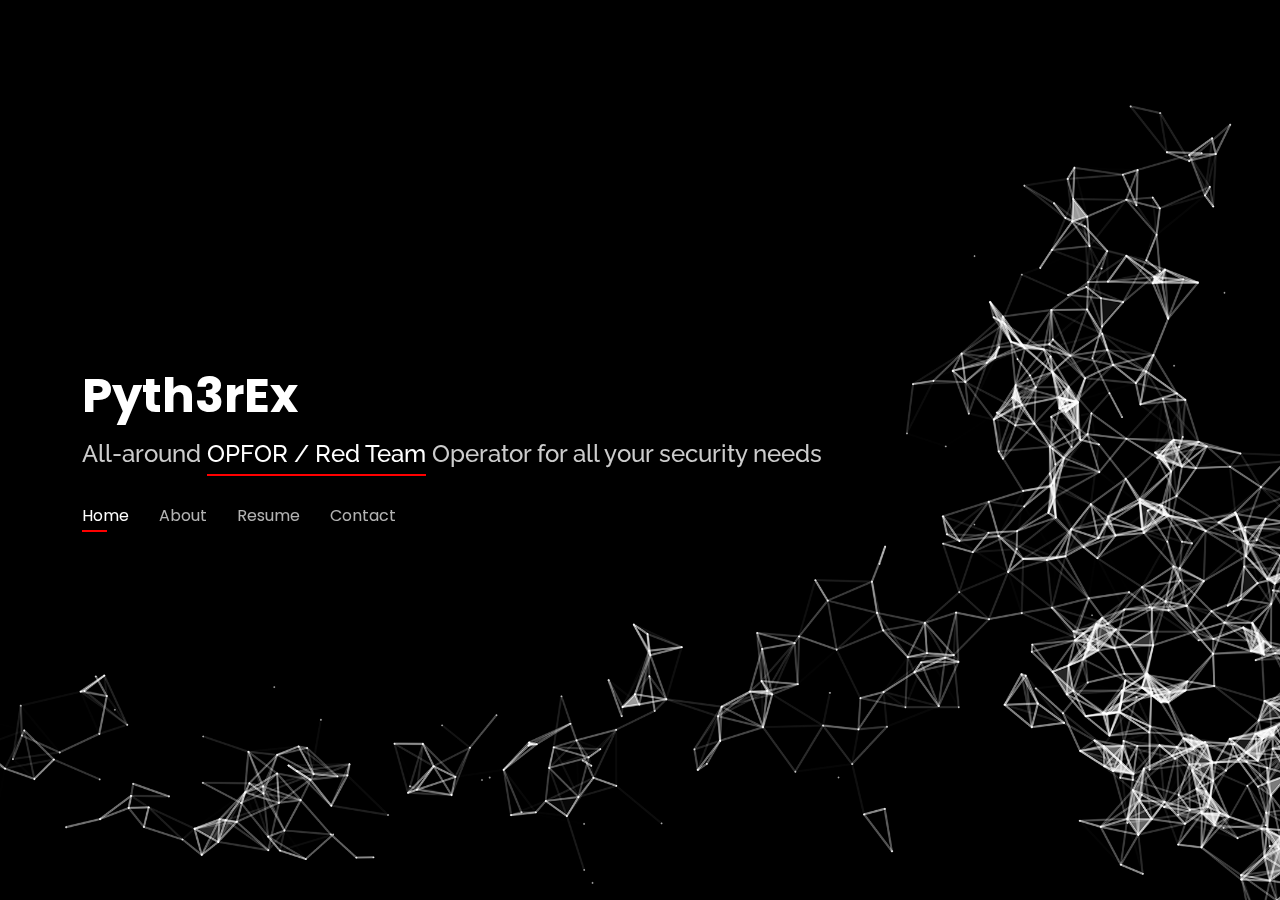
<file: index.html>
<!DOCTYPE html>
<html lang="en">

<head>
  <meta charset="utf-8">
  <meta content="width=device-width, initial-scale=1.0" name="viewport">

  <title>Hire me today</title>
  <meta content="" name="description">
  <meta content="" name="keywords">

  <!-- Favicons -->
  <link href="assets/img/favicon.png" rel="icon">
  <link href="assets/img/apple-touch-icon.png" rel="apple-touch-icon">

  <!-- Google Fonts -->
  <link href="https://fonts.googleapis.com/css?family=Open+Sans:300,300i,400,400i,600,600i,700,700i|Raleway:300,300i,400,400i,500,500i,600,600i,700,700i|Poppins:300,300i,400,400i,500,500i,600,600i,700,700i" rel="stylesheet">

  <!-- Vendor CSS Files -->
  <link href="assets/vendor/bootstrap/css/bootstrap.min.css" rel="stylesheet">
  <link href="assets/vendor/bootstrap-icons/bootstrap-icons.css" rel="stylesheet">
  <link href="assets/vendor/boxicons/css/boxicons.min.css" rel="stylesheet">
  <link href="assets/vendor/glightbox/css/glightbox.min.css" rel="stylesheet">
  <link href="assets/vendor/remixicon/remixicon.css" rel="stylesheet">
  <link href="assets/vendor/swiper/swiper-bundle.min.css" rel="stylesheet">

  <!-- Template Main CSS File -->
  <link href="assets/css/style.css" rel="stylesheet">
</head>

<body>

  <!-- ======= Header ======= -->
  <header id="header">
    <div class="container">

      <h1><a href="index.html">Pyth3rEx</a></h1>
      <!-- Uncomment below if you prefer to use an image logo -->
      <!-- <a href="index.html" class="mr-auto"><img src="assets/img/logo.png" alt="" class="img-fluid"></a> -->
      <h2>All-around <span>OPFOR / Red Team</span> Operator for all your security needs</h2>

      <nav id="navbar" class="navbar">
        <ul>
          <li><a class="nav-link active" href="#header">Home</a></li>
          <li><a class="nav-link" href="#about">About</a></li>
          <li><a class="nav-link" href="#resume">Resume</a></li>
          <li><a class="nav-link" href="#contact">Contact</a></li>
        </ul>
        <i class="bi bi-list mobile-nav-toggle"></i>
      </nav><!-- .navbar -->

      <!-- <div class="social-links">
        <a href="#" class="twitter"><i class="bi bi-twitter"></i></a>
        <a href="#" class="facebook"><i class="bi bi-facebook"></i></a>
        <a href="#" class="instagram"><i class="bi bi-instagram"></i></a>
        <a href="#" class="linkedin"><i class="bi bi-linkedin"></i></a>
      </div> -->

    </div>
  </header><!-- End Header -->

  <!-- ======= About Section ======= -->
  <section id="about" class="about">

    <!-- ======= About Me ======= -->
    <div class="about-me container">

      <div class="section-title">
        <h2>About</h2>
        <p>Learn more about me</p>
      </div>

      <div class="row">
        <div class="col-lg-4" data-aos="fade-right">
          <img src="assets/img/me.png" class="img-fluid" alt="">
        </div>
        <div class="col-lg-8 pt-4 pt-lg-0 content" data-aos="fade-left">
          <h3>Red Team Operator</h3>
          <p class="fst-italic">
            The absolute OPFOR mindset; finding the needle in the haystack to achieve maximum levels of security for infrastructures, businesses or entreprises may it be cyber, or physical.
          </p>
          <div class="row">
            <div class="col-lg-6">
              <ul>
                <li><i class="bi bi-chevron-right"></i> <strong>Work zone:</strong> <span>Worldwide</span></li>
                <li><i class="bi bi-chevron-right"></i> <strong>E-Mail:</strong> <span>hireme@pyth3rex.com</span></li>
              </ul>
            </div>
            <div class="col-lg-6">
              <ul>
                <li><i class="bi bi-chevron-right"></i> <strong>Age:</strong> <span>24</span></li>
                <li><i class="bi bi-chevron-right"></i> <strong>Hire status:</strong> <span>Approaching contract end</span></li>
              </ul>
            </div>
          </div>
          <p class="justified">
            Deputy S9 in the French Army, I started my service as an Anti-Tank gunner in a reconnaissance and intervention squadron. Specializing in offensive intelligence gathering, intrusion and observation, I quickly learned to combine my adaptability, ease of talk and hobby for cyber security to develop a large panel of capacity.<br>
            <br>
            After 4 years and 2 deployments overseas, I have been moved to the Operations & Instructions as Deputy S9 working closely with S2 to provide the cell leader with insights, advice and guidance in public relations, intelligence gathering and OSINT.
          </p>
        </div>
      </div>
    </div><!-- End About Me -->

    <!-- ======= Counts ======= -->
    <div class="counts container">

      <div class="row">

        <div class="col-lg-3 col-md-6">
          <div class="count-box">
            <i class="bi bi-headset"></i>
            <span data-purecounter-start="0" data-purecounter-end="6" data-purecounter-duration="1" class="purecounter"></span>
            <p>Years Social Engineering</p>
          </div>
        </div>


        <div class="col-lg-3 col-md-6 mt-5 mt-md-0">
          <div class="count-box">
            <i class="bi bi-journal-richtext"></i>
            <div class="counter-container">
              <span data-purecounter-start="0" data-purecounter-end="050" data-purecounter-duration="1" class="purecounter"></span>
              <span class="plus">+</span>
            </div>
            <p>Projects</p>
          </div>
        </div>

        <div class="col-lg-3 col-md-6 mt-5 mt-md-0">
          <div class="count-box">
            <i class="bi bi-emoji-smile"></i>
            <div class="counter-container">
              <span data-purecounter-start="0" data-purecounter-end="010" data-purecounter-duration="1" class="purecounter"></span>
              <span class="plus">+</span>
            </div>
            <p>Happy Clients</p>
          </div>
        </div>

        <div class="col-lg-3 col-md-6 mt-5 mt-lg-0">
          <div class="count-box">
            <i class="bi bi-award"></i>
            <div class="counter-container">
              <span data-purecounter-start="0" data-purecounter-end="200" data-purecounter-duration="1" class="purecounter"></span>
              <span class="plus">+</span>
            </div>
            <p>Targets P4WND</p>
          </div>
        </div>

      </div>

    </div><!-- End Counts -->

    <!-- ======= Languages  ======= -->
    <div class="languages container">

      <div class="section-title">
        <h2>Languages</h2>
      </div>

      <div class="row skills-content">

        <div class="col-lg-6">

          <div class="progress">
            <span class="languages">English <i class="val">100%</i></span>
            <div class="progress-bar-wrap">
              <div class="progress-bar" role="progressbar" aria-valuenow="100" aria-valuemin="0" aria-valuemax="100"></div>
            </div>
          </div>

          <div class="progress">
            <span class="languages">German <i class="val">70%</i></span>
            <div class="progress-bar-wrap">
              <div class="progress-bar" role="progressbar" aria-valuenow="70" aria-valuemin="0" aria-valuemax="100"></div>
            </div>
          </div>

        </div>

        <div class="col-lg-6">

          <div class="progress">
            <span class="languages">French <i class="val">100%</i></span>
            <div class="progress-bar-wrap">
              <div class="progress-bar" role="progressbar" aria-valuenow="100" aria-valuemin="0" aria-valuemax="100"></div>
            </div>
          </div>

          <div class="progress">
            <span class="languages">Chinese <i class="val">30%</i></span>
            <div class="progress-bar-wrap">
              <div class="progress-bar" role="progressbar" aria-valuenow="30" aria-valuemin="0" aria-valuemax="100"></div>
            </div>
          </div>

        </div>

      </div>

    </div><!-- End Languages -->


    <!-- ======= Skills ======= -->
    <div class="skills container">

      <div class="section-title">
        <h2>Skills</h2>
      </div>

      <div class="row">
        <div class="col-lg-4 col-md-4">
          <div class="icon-box">
            <i class="ri-fingerprint-line" style="color: #00ff00;"></i>
            <h3>OSINT Recon</h3>
          </div>
        </div>
        <div class="col-lg-4 col-md-4 mt-4 mt-md-0">
          <div class="icon-box">
            <i class="ri-bank-line" style="color: #0033ff;"></i>
            <h3>Physical Red Teaming</h3>
          </div>
        </div>
        <div class="col-lg-4 col-md-4 mt-4 mt-md-0">
          <div class="icon-box">
            <i class="ri-discuss-line" style="color: #cc00ff;"></i>
            <h3>Social Engineering</h3>
          </div>
        </div>
        <!-- The next row items will wrap to the next line automatically -->
        <div class="col-lg-4 col-md-4 mt-4">
          <div class="icon-box">
            <i class="ri-base-station-line" style="color: #ff0000;"></i>
            <h3>Network Attacks</h3>
          </div>
        </div>
        <div class="col-lg-4 col-md-4 mt-4">
          <div class="icon-box">
            <i class="ri-database-2-line" style="color: #47aeff;"></i>
            <h3>Information Security</h3>
          </div>
        </div>
        <div class="col-lg-4 col-md-4 mt-4">
          <div class="icon-box">
            <i class="ri-file-list-3-line" style="color: #ffa76e;"></i>
            <h3>Reporting & Analysis</h3>
          </div>
        </div>
      </div>

    </div><!-- End Skills -->

  </section><!-- End About Section -->

  <!-- ======= Resume Section ======= -->
  <section id="resume" class="resume">
    <div class="container">

      <div class="section-title">
        <h2>Resume</h2>
        <p>Check My Resume</p>
      </div>

      <div class="row">
        <div class="col-lg-6">

          <h3 class="resume-title">Certifications & Competitions</h3>
          <div class="resume-item">
            <h4>CTF - IRON 2024</h4>
            <div class="extreme-container">
              <h5>2024</h5>
              <p>Finished: 80th / 1033</p>
            </div>
          </div>
          <div class="resume-item">
            <h4>CTF - THCON 2024</h4>
            <div class="extreme-container">
              <h5>2024</h5>
              <p>Global: 38th / 168 | Category: 17th / 135 </p>
            </div>
          </div>
          <div class="resume-item">
            <h4>French Army Internal CTF</h4>
            <div class="extreme-container">
              <h5>2023</h5>
              <p>Finished 163th / 1685</p>
            </div>
          </div>
          <div class="resume-item">
            <h4>CompTia Pentest+</h4>
            <div class="extreme-container">
              <p><em>CompTia</em></p>
              <p>[Prepairing]</p>
            </div>
          </div>
          <div class="resume-item">
            <h4>HTB CPTS</h4>
            <div class="extreme-container">
              <p><em>HackTheBox</em></p>
              <p>[Prepairing]</p>
            </div>
          </div>

          <h3 class="resume-title">Professional Experience</h3>
          <div class="resume-item">
            <h4>Deputy S9</h4>
            <h5>2023 - Present</h5>
            <p><em>French Army </em></p>
            <p>
            <ul>
              <li>OSINT & Social Engineering expert. Responsible for cyber-awareness training for troops.</li>
              <li>Proposition force to cell leader regarding intelligence and information gathering.</li>
            </ul>
            </p>
          </div>
          <div class="resume-item">
            <h4>Cav Scout @ Intervention & Recce Squadron</h4>
            <h5>2020 - 2023</h5>
            <p><em>French Army</em></p>
            <p>
            <ul>
              <li>Cav Scout specialised in information gathering & anti-tank warfare in a specialised unit.</li>
              <li>Deployed overseas in a highly volatile and evolving environement.</li>
            </ul>
            </p>
          </div>
        </div>

        <div class="col-lg-6">
         
          <h3 class="resume-title">Projects</h3>
          <div class="resume-item">
            <h4>Pyth3rSearch</h4>
            <p><em>Python 3.12 & HuggingFace</em></p>
            <p>
            <ul>
              <li>OSINT Suite with news & SC scrapper, AI integration & risk detection for Army needs.</li>
            </ul>
            </p>
          </div>
          <div class="resume-item">
            <h4>REVAMP</h4>
            <p><em>Python 3.10 & SQLite</em></p>
            <p>
            <ul>
              <li>Administration software for the management of personel and inventory for Army needs.</li>
            </ul>
            </p>
          </div>
          <div class="resume-item">
            <h4>ImgCrypt</h4>
            <p><em>Python 3.9</em></p>
            <p>
            <ul>
              <li>Cryptography toolkit for an alternative data transmission vector via image files.</li>
              <li>Alternative to ACIDv7 software suite</li>
            </ul>
            </p>
          </div>

          <h3 class="resume-title">Education</h3>
          <div class="resume-item">
            <h4>IGCSE</h4>
            <h5>2017</h5>
            <p><em>Dulwich College Beijing, Beijing, CN</em></p>
          </div>

        </div>
      </div>

    </div>
  </section><!-- End Resume Section -->

  <!-- ======= Contact Section ======= -->
  <section id="contact" class="contact">
    <div class="container">

      <div class="section-title">
        <h2>Contact</h2>
        <p>Contact Me</p>
      </div>

      <div class="row mt-2">

        <div class="col-md-6 d-flex align-items-stretch">
          <div class="info-box">
            <i class="bx bx-map"></i>
            <h3>Location</h3>
            <p>Grand Est - FRANCE</p>
          </div>
        </div>

        <div class="col-md-6 mt-4 mt-md-0 d-flex align-items-stretch">
          <div class="info-box">
            <i class="bx bx-envelope"></i>
            <h3>Email Me</h3>
            <p>hireme@pyth3rex.com</p>
          </div>
        </div>
      </div>


      <form action="https://api.staticforms.xyz/submit" method="post" id="contact" class="php-email-form mt-4">
        <input type="hidden" name="accessKey" value="ae37eb53-c685-4dae-af78-5a21f7c45384">
        <input type="hidden" name="subject" value="Contact Form Submission">
        <input type="hidden" name="redirectTo" value="https://pyth3rex.github.io/sucess.html">
      
        <input type="text" name="honeypot" style="display: none;"> <!-- Optional -->
      
        <div class="row">
          <div class="col-md-6 form-group">
            <input type="text" name="name" class="form-control" id="name" placeholder="Your Name" required>
          </div>
          <div class="col-md-6 form-group mt-3 mt-md-0">
            <input type="email" class="form-control" name="email" id="email" placeholder="Your Email" required>
          </div>
        </div>
      
        <div class="form-group mt-3">
          <textarea class="form-control" name="message" rows="5" placeholder="Message" required></textarea>
        </div>
      
        <div class="form-group mt-3 d-flex justify-content-evenly align-items-center flex-wrap">
          <div class="g-recaptcha" data-sitekey="6LcO-hQrAAAAAAtPfZqR0dYCpltc2bzaaiN0qNs4"></div>
          <button type="submit" class="btn btn-primary mt-3 mt-md-0">Send Message</button>
        </div>
      
        <div class="my-3">
          <div class="loading">Loading</div>
          <div class="error-message"></div>
          <div class="sent-message">Your message has been sent. Thank you!</div>
        </div>
      </form>      
      

    </div>
  </section><!-- End Contact Section -->

  <!-- Vendor JS Files -->
  <script src="assets/vendor/purecounter/purecounter_vanilla.js"></script>
  <script src="assets/vendor/bootstrap/js/bootstrap.bundle.min.js"></script>
  <script src="assets/vendor/glightbox/js/glightbox.min.js"></script>
  <script src="assets/vendor/isotope-layout/isotope.pkgd.min.js"></script>
  <script src="assets/vendor/swiper/swiper-bundle.min.js"></script>
  <script src="assets/vendor/waypoints/noframework.waypoints.js"></script>

  <!-- Template Main JS File -->
  <script src="assets/js/main.js"></script>

  <!-- Include reCAPTCHA JavaScript -->
  <script src="https://www.google.com/recaptcha/api.js" async defer></script>
</body>

</html>
</file>
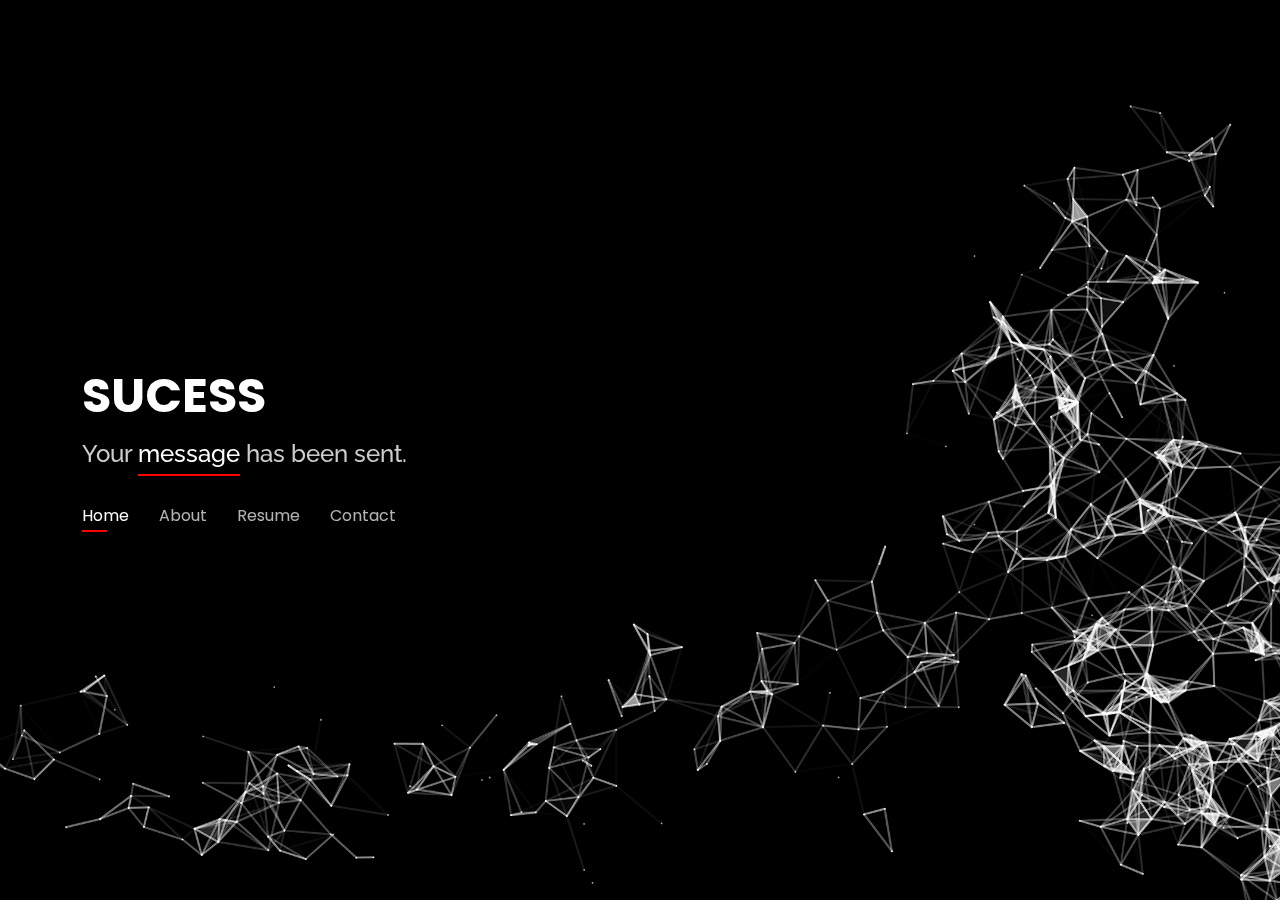
<file: sucess.html>
<!DOCTYPE html>
<html lang="en">

<head>
  <meta charset="utf-8">
  <meta content="width=device-width, initial-scale=1.0" name="viewport">

  <title>Hire me today</title>
  <meta content="" name="description">
  <meta content="" name="keywords">

  <!-- Favicons -->
  <link href="assets/img/favicon.png" rel="icon">
  <link href="assets/img/apple-touch-icon.png" rel="apple-touch-icon">

  <!-- Google Fonts -->
  <link href="https://fonts.googleapis.com/css?family=Open+Sans:300,300i,400,400i,600,600i,700,700i|Raleway:300,300i,400,400i,500,500i,600,600i,700,700i|Poppins:300,300i,400,400i,500,500i,600,600i,700,700i" rel="stylesheet">

  <!-- Vendor CSS Files -->
  <link href="assets/vendor/bootstrap/css/bootstrap.min.css" rel="stylesheet">
  <link href="assets/vendor/bootstrap-icons/bootstrap-icons.css" rel="stylesheet">
  <link href="assets/vendor/boxicons/css/boxicons.min.css" rel="stylesheet">
  <link href="assets/vendor/glightbox/css/glightbox.min.css" rel="stylesheet">
  <link href="assets/vendor/remixicon/remixicon.css" rel="stylesheet">
  <link href="assets/vendor/swiper/swiper-bundle.min.css" rel="stylesheet">

  <!-- Template Main CSS File -->
  <link href="assets/css/style.css" rel="stylesheet">
</head>

<body>

  <!-- ======= Header ======= -->
  <header id="header">
    <div class="container">

      <h1><a href="index.html">SUCESS</a></h1>
      <!-- Uncomment below if you prefer to use an image logo -->
      <!-- <a href="index.html" class="mr-auto"><img src="assets/img/logo.png" alt="" class="img-fluid"></a> -->
      <h2>Your <span>message</span> has been sent.</h2>

      <nav id="navbar" class="navbar">
        <ul>
          <li><a class="nav-link active" href="https://pyth3rex.github.io/index.html#header">Home</a></li>
          <li><a class="nav-link" href="https://pyth3rex.github.io/index.html#about">About</a></li>
          <li><a class="nav-link" href="https://pyth3rex.github.io/index.html#resume">Resume</a></li>
          <li><a class="nav-link" href="https://pyth3rex.github.io/index.html#contact">Contact</a></li>
        </ul>
        <i class="bi bi-list mobile-nav-toggle"></i>
      </nav><!-- .navbar -->

    </div>
  </header><!-- End Header -->

  <!-- Vendor JS Files -->
  <script src="assets/vendor/purecounter/purecounter_vanilla.js"></script>
  <script src="assets/vendor/bootstrap/js/bootstrap.bundle.min.js"></script>
  <script src="assets/vendor/glightbox/js/glightbox.min.js"></script>
  <script src="assets/vendor/isotope-layout/isotope.pkgd.min.js"></script>
  <script src="assets/vendor/swiper/swiper-bundle.min.js"></script>
  <script src="assets/vendor/waypoints/noframework.waypoints.js"></script>

  <!-- Template Main JS File -->
  <script src="assets/js/main.js"></script>

</body>

</html>
</file>
<file: assets/css/style.css>
/**
* Template Name: Personal
* Template URL: https://bootstrapmade.com/personal-free-resume-bootstrap-template/
* Updated: Mar 17 2024 with Bootstrap v5.3.3
* Author: BootstrapMade.com
* License: https://bootstrapmade.com/license/
*/

/*--------------------------------------------------------------
# General
--------------------------------------------------------------*/
body {
  font-family: "Open Sans", sans-serif;
  background-color: #040404;
  color: #fff;
  position: relative;
  background: transparent;
}

body::before {
  content: "";
  position: fixed;
  background: #040404 url("../img/bg.jpg") top right no-repeat;
  background-size: cover;
  left: 0;
  right: 0;
  top: 0;
  height: 100vh;
  z-index: -1;
}

@media (min-width: 1024px) {
  body::before {
    background-attachment: fixed;
  }
}

a {
  color: #FF0000;
  text-decoration: none;
}

a:hover {
  color: #35e888;
  text-decoration: none;
}

h1,
h2,
h3,
h4,
h5,
h6 {
  font-family: "Raleway", sans-serif;
}

/*--------------------------------------------------------------
# Header
--------------------------------------------------------------*/
#header {
  transition: ease-in-out 0.3s;
  position: relative;
  height: 100vh;
  display: flex;
  align-items: center;
  z-index: 997;
  overflow-y: auto;
}

#header * {
  transition: ease-in-out 0.3s;
}

#header h1 {
  font-size: 48px;
  margin: 0;
  padding: 0;
  line-height: 1;
  font-weight: 700;
  font-family: "Poppins", sans-serif;
}

#header h1 a,
#header h1 a:hover {
  color: #fff;
  line-height: 1;
  display: inline-block;
}

#header h2 {
  font-size: 24px;
  margin-top: 20px;
  color: rgba(255, 255, 255, 0.8);
}

#header h2 span {
  color: #fff;
  border-bottom: 2px solid #FF0000;
  padding-bottom: 6px;
}

#header img {
  padding: 0;
  margin: 0;
}

#header .social-links {
  margin-top: 40px;
  display: flex;
}

#header .social-links a {
  font-size: 16px;
  display: flex;
  justify-content: center;
  align-items: center;
  background: rgba(255, 255, 255, 0.1);
  color: #fff;
  line-height: 1;
  margin-right: 8px;
  border-radius: 50%;
  width: 40px;
  height: 40px;
}

#header .social-links a:hover {
  background: #FF0000;
}

@media (max-width: 992px) {
  #header h1 {
    font-size: 36px;
  }

  #header h2 {
    font-size: 20px;
    line-height: 30px;
  }

  #header .social-links {
    margin-top: 15px;
  }

  #header .container {
    display: flex;
    flex-direction: column;
    align-items: center;
  }
}

/* Header Top */
#header.header-top {
  height: 80px;
  position: fixed;
  left: 0;
  top: 0;
  right: 0;
  background: rgba(0, 0, 0, 0.9);
}

#header.header-top .social-links,
#header.header-top h2 {
  display: none;
}

#header.header-top h1 {
  margin-right: auto;
  font-size: 36px;
}

#header.header-top img {
  max-height: 60px;
  margin-right: 20px !important;
}

#header.header-top .container {
  display: flex;
  align-items: center;
}

#header.header-top .navbar {
  margin: 0;
}

@media (max-width: 768px) {
  #header.header-top {
    height: 60px;
  }

  #header.header-top h1 {
    font-size: 26px;
  }
}

/*--------------------------------------------------------------
# Navigation Menu
--------------------------------------------------------------*/
/**
* Desktop Navigation 
*/
.navbar {
  padding: 0;
  margin-top: 35px;
}

.navbar ul {
  margin: 0;
  padding: 0;
  display: flex;
  list-style: none;
  align-items: center;
}

.navbar li {
  position: relative;
}

.navbar li+li {
  margin-left: 30px;
}

.navbar a,
.navbar a:focus {
  display: flex;
  align-items: center;
  justify-content: space-between;
  padding: 0;
  font-family: "Poppins", sans-serif;
  font-size: 16px;
  font-weight: 400;
  color: rgba(255, 255, 255, 0.7);
  white-space: nowrap;
  transition: 0.3s;
}

.navbar a i,
.navbar a:focus i {
  font-size: 12px;
  line-height: 0;
  margin-left: 5px;
}

.navbar a:before {
  content: "";
  position: absolute;
  width: 0;
  height: 2px;
  bottom: -4px;
  left: 0;
  background-color: #FF0000;
  visibility: hidden;
  width: 0px;
  transition: all 0.3s ease-in-out 0s;
}

.navbar a:hover:before,
.navbar li:hover>a:before,
.navbar .active:before {
  visibility: visible;
  width: 25px;
}

.navbar a:hover,
.navbar .active,
.navbar .active:focus,
.navbar li:hover>a {
  color: #fff;
}

/**
* Mobile Navigation 
*/
.mobile-nav-toggle {
  color: #fff;
  font-size: 28px;
  cursor: pointer;
  display: none;
  line-height: 0;
  transition: 0.5s;
  position: fixed;
  right: 15px;
  top: 15px;
}

@media (max-width: 991px) {
  .mobile-nav-toggle {
    display: block;
  }

  .navbar ul {
    display: none;
  }
}

.navbar-mobile {
  position: fixed;
  overflow: hidden;
  top: 0;
  right: 0;
  left: 0;
  bottom: 0;
  background: rgba(0, 0, 0, 0.9);
  transition: 0.3s;
  z-index: 999;
  margin-top: 0;
}

.navbar-mobile .mobile-nav-toggle {
  position: absolute;
  top: 15px;
  right: 15px;
}

.navbar-mobile ul {
  display: block;
  position: absolute;
  top: 55px;
  right: 15px;
  bottom: 45px;
  left: 15px;
  padding: 10px 0;
  overflow-y: auto;
  transition: 0.3s;
  border: 2px solid rgba(255, 255, 255, 0.2);
}

.navbar-mobile li {
  padding: 12px 20px;
}

.navbar-mobile li+li {
  margin: 0;
}

.navbar-mobile a,
.navbar-mobile a:focus {
  font-size: 16px;
  position: relative;
}

/*--------------------------------------------------------------
# Sections General
--------------------------------------------------------------*/
section {
  overflow: hidden;
  position: absolute;
  width: 100%;
  top: 140px;
  bottom: 100%;
  opacity: 0;
  transition: ease-in-out 0.4s;
  z-index: 2;
}

section.section-show {
  top: 100px;
  bottom: auto;
  opacity: 1;
  padding-bottom: 45px;
}

section .container {
  background: rgba(0, 0, 0, 0.9);
  padding: 30px;
}

@media (max-width: 768px) {
  section {
    top: 120px;
  }

  section.section-show {
    top: 80px;
  }
}

.section-title h2 {
  font-size: 14px;
  font-weight: 500;
  padding: 0;
  line-height: 1px;
  margin: 0 0 20px 0;
  letter-spacing: 2px;
  text-transform: uppercase;
  color: #aaaaaa;
  font-family: "Poppins", sans-serif;
}

.section-title h2::after {
  content: "";
  width: 120px;
  height: 1px;
  display: inline-block;
  background: #ff0000;
  margin: 4px 10px;
}

.section-title p {
  margin: 0;
  margin: -15px 0 15px 0;
  font-size: 36px;
  font-weight: 700;
  text-transform: uppercase;
  font-family: "Poppins", sans-serif;
  color: #fff;
}

/*--------------------------------------------------------------
# About
--------------------------------------------------------------*/
.about-me .content h3 {
  font-weight: 700;
  font-size: 26px;
  color: #ff0000;
}

.about-me .content ul {
  list-style: none;
  padding: 0;
}

.about-me .content ul li {
  margin-bottom: 20px;
  display: flex;
  align-items: center;
}

.about-me .content ul strong {
  margin-right: 10px;
}

.about-me .content ul i {
  font-size: 16px;
  margin-right: 5px;
  color: #FF0000;
  line-height: 0;
}

.about-me .content p:last-child {
  margin-bottom: 0;
}

/*--------------------------------------------------------------
# Counts
--------------------------------------------------------------*/
.counts {
  padding: 70px 0 60px;
}

.counts .count-box {
  padding: 30px 30px 25px 30px;
  width: 100%;
  position: relative;
  text-align: center;
  background: rgba(255, 255, 255, 0.08);
}

.counts .count-box i {
  position: absolute;
  top: -25px;
  left: 50%;
  transform: translateX(-50%);
  font-size: 24px;
  background: rgba(255, 255, 255, 0.1);
  padding: 12px;
  color: #FF0000;
  border-radius: 50px;
  line-height: 0;
}

.counts .count-box span {
  font-size: 36px;
  display: block;
  font-weight: 600;
  color: #fff;
}

.counts .count-box p {
  padding: 0;
  margin: 0;
  font-family: "Raleway", sans-serif;
  font-size: 14px;
}

/*--------------------------------------------------------------
# Languages
--------------------------------------------------------------*/
.languages .progress {
  height: 60px;
  display: block;
  background: none;
  border-radius: 0;
}

.languages .progress .languages {
  padding: 10px 0;
  margin: 0;
  text-transform: uppercase;
  display: block;
  font-weight: 600;
  font-family: "Poppins", sans-serif;
  color: #fff;
}

.languages .progress .languages .val {
  float: right;
  font-style: normal;
}

.languages .progress-bar-wrap {
  background: rgba(255, 255, 255, 0.2);
}

.languages .progress-bar {
  width: 1px;
  height: 10px;
  transition: 0.9s;
  background-color: #FF0000;
}

/*--------------------------------------------------------------
# Skills
--------------------------------------------------------------*/
.skills .icon-box {
  display: flex;
  align-items: center;
  padding: 20px;
  background: rgba(255, 255, 255, 0.08);
  transition: ease-in-out 0.3s;
}

.skills .icon-box i {
  font-size: 32px;
  padding-right: 10px;
  line-height: 1;
}

.skills .icon-box h3 {
  font-weight: 700;
  margin: 0;
  padding: 0;
  line-height: 1;
  font-size: 16px;
  color: #fff;
}

.skills .icon-box:hover {
  background: rgba(255, 255, 255, 0.12);
}

/*--------------------------------------------------------------
# Testimonials
--------------------------------------------------------------*/
.testimonials .testimonials-carousel,
.testimonials .testimonials-slider {
  overflow: hidden;
}

.testimonials .testimonial-item {
  box-sizing: content-box;
  min-height: 320px;
}

.testimonials .testimonial-item .testimonial-img {
  width: 90px;
  border-radius: 50%;
  margin: -40px 0 0 40px;
  position: relative;
  z-index: 2;
  border: 6px solid rgba(255, 255, 255, 0.12);
}

.testimonials .testimonial-item h3 {
  font-size: 18px;
  font-weight: bold;
  margin: 10px 0 5px 45px;
  color: #fff;
}

.testimonials .testimonial-item h4 {
  font-size: 14px;
  color: #999;
  margin: 0 0 0 45px;
}

.testimonials .testimonial-item .quote-icon-left,
.testimonials .testimonial-item .quote-icon-right {
  color: rgba(255, 255, 255, 0.25);
  font-size: 26px;
}

.testimonials .testimonial-item .quote-icon-left {
  display: inline-block;
  left: -5px;
  position: relative;
}

.testimonials .testimonial-item .quote-icon-right {
  display: inline-block;
  right: -5px;
  position: relative;
  top: 10px;
}

.testimonials .testimonial-item p {
  font-style: italic;
  margin: 0 15px 0 15px;
  padding: 20px 20px 60px 20px;
  background: rgba(255, 255, 255, 0.1);
  position: relative;
  border-radius: 6px;
  position: relative;
  z-index: 1;
}

.testimonials .swiper-pagination {
  margin-top: 20px;
  position: relative;
}

.testimonials .swiper-pagination .swiper-pagination-bullet {
  width: 12px;
  height: 12px;
  opacity: 1;
  background-color: rgba(255, 255, 255, 0.3);
}

.testimonials .swiper-pagination .swiper-pagination-bullet-active {
  background-color: #FF0000;
}

/*--------------------------------------------------------------
# Resume
--------------------------------------------------------------*/
.resume .resume-title {
  font-size: 26px;
  font-weight: 700;
  margin-top: 20px;
  margin-bottom: 20px;
  color: #fff;
}

.resume .resume-item {
  padding: 0 0 20px 20px;
  margin-top: -2px;
  border-left: 2px solid rgba(255, 255, 255, 0.2);
  position: relative;
}

.resume .resume-item h4 {
  line-height: 18px;
  font-size: 18px;
  font-weight: 600;
  text-transform: uppercase;
  font-family: "Poppins", sans-serif;
  color: #FF0000;
  margin-bottom: 10px;
}

.resume .resume-item h5 {
  font-size: 16px;
  background: rgba(255, 255, 255, 0.15);
  padding: 5px 15px;
  display: inline-block;
  font-weight: 600;
  margin-bottom: 10px;
}

.resume .resume-item ul {
  padding-left: 20px;
}

.resume .resume-item ul li {
  padding-bottom: 10px;
}

.resume .resume-item:last-child {
  padding-bottom: 0;
}

.resume .resume-item::before {
  content: "";
  position: absolute;
  width: 16px;
  height: 16px;
  border-radius: 50px;
  left: -9px;
  top: 0;
  background: #FF0000;
  border: 2px solid #FF0000;
}

/*--------------------------------------------------------------
# Contact
--------------------------------------------------------------*/
.contact .info-box {
  color: #444444;
  padding: 20px;
  width: 100%;
  background: rgba(255, 255, 255, 0.08);
}

.contact .info-box i.bx {
  font-size: 24px;
  color: #FF0000;
  border-radius: 50%;
  padding: 14px;
  float: left;
  background: rgba(255, 255, 255, 0.1);
}

.contact .info-box h3 {
  font-size: 20px;
  color: rgba(255, 255, 255, 0.5);
  font-weight: 700;
  margin: 10px 0 8px 68px;
}

.contact .info-box p {
  padding: 0;
  color: #fff;
  line-height: 24px;
  font-size: 14px;
  margin: 0 0 0 68px;
}

.contact .info-box .social-links {
  margin: 5px 0 0 68px;
  display: flex;
}

.contact .info-box .social-links a {
  font-size: 18px;
  display: inline-block;
  color: #fff;
  line-height: 1;
  margin-right: 12px;
  transition: 0.3s;
}

.contact .info-box .social-links a:hover {
  color: #FF0000;
}

.contact .php-email-form {
  padding: 30px;
  background: rgba(255, 255, 255, 0.08);
}

.contact .php-email-form .error-message {
  display: none;
  background: rgba(255, 255, 255, 0.08);
  background: #ed3c0d;
  text-align: left;
  padding: 15px;
  font-weight: 600;
}

.contact .php-email-form .error-message br+br {
  margin-top: 25px;
}

.contact .php-email-form .sent-message {
  display: none;
  background: rgba(255, 255, 255, 0.08);
  background: #FF0000;
  text-align: center;
  padding: 15px;
  font-weight: 600;
}

.contact .php-email-form .loading {
  display: none;
  background: rgba(255, 255, 255, 0.08);
  text-align: center;
  padding: 15px;
}

.contact .php-email-form .loading:before {
  content: "";
  display: inline-block;
  border-radius: 50%;
  width: 24px;
  height: 24px;
  margin: 0 10px -6px 0;
  border: 3px solid #FF0000;
  border-top-color: #eee;
  animation: animate-loading 1s linear infinite;
}

.contact .php-email-form input,
.contact .php-email-form textarea {
  border-radius: 0;
  box-shadow: none;
  font-size: 14px;
  background: rgba(255, 255, 255, 0.08);
  border: 0;
  transition: 0.3s;
  color: #fff;
}

.contact .php-email-form input:focus,
.contact .php-email-form textarea:focus {
  background-color: rgba(255, 255, 255, 0.11);
}

.contact .php-email-form input::-moz-placeholder,
.contact .php-email-form textarea::-moz-placeholder {
  color: rgba(255, 255, 255, 0.3);
  opacity: 1;
}

.contact .php-email-form input::placeholder,
.contact .php-email-form textarea::placeholder {
  color: rgba(255, 255, 255, 0.3);
  opacity: 1;
}

.contact .php-email-form input {
  padding: 10px 15px;
}

.contact .php-email-form textarea {
  padding: 12px 15px;
}

.contact .php-email-form button[type=submit] {
  background: #FF0000;
  border: 0;
  padding: 10px 30px;
  color: #fff;
  transition: 0.4s;
  border-radius: 4px;
}

.contact .php-email-form button[type=submit]:hover {
  background: #15bb62;
}

@keyframes animate-loading {
  0% {
    transform: rotate(0deg);
  }

  100% {
    transform: rotate(360deg);
  }
}

/*--------------------------------------------------------------
# Credits
--------------------------------------------------------------*/
.credits {
  position: fixed;
  right: 0;
  left: 0;
  bottom: 0;
  padding: 15px;
  text-align: right;
  font-size: 13px;
  color: #fff;
  z-index: 999999;
}

@media (max-width: 992px) {
  .credits {
    text-align: center;
    padding: 10px;
    background: rgba(0, 0, 0, 0.8);
  }
}

.credits a {
  color: #FF0000;
  transition: 0.3s;
}

.credits a:hover {
  color: #fff;
}

.counter-container {
  position: relative;
  font-size: 50px; /* Adjust the font size as needed */
  color: white; /* Adjust the color as needed */
}

.counter-container .plus {
  position: absolute;
  right: 65px; /* Adjust the position as needed */
  bottom: 0; /* Adjust the position as needed */
  font-size: 25px; /* Adjust the size of the plus sign as needed */
  color: white; /* Adjust the color to match your design */
  z-index: 0; /* Places the plus sign behind the number */
}

.justified{
  text-align: justify;
}

.extreme-container{
  display: flex;
  justify-content: space-between;
}
</file>
